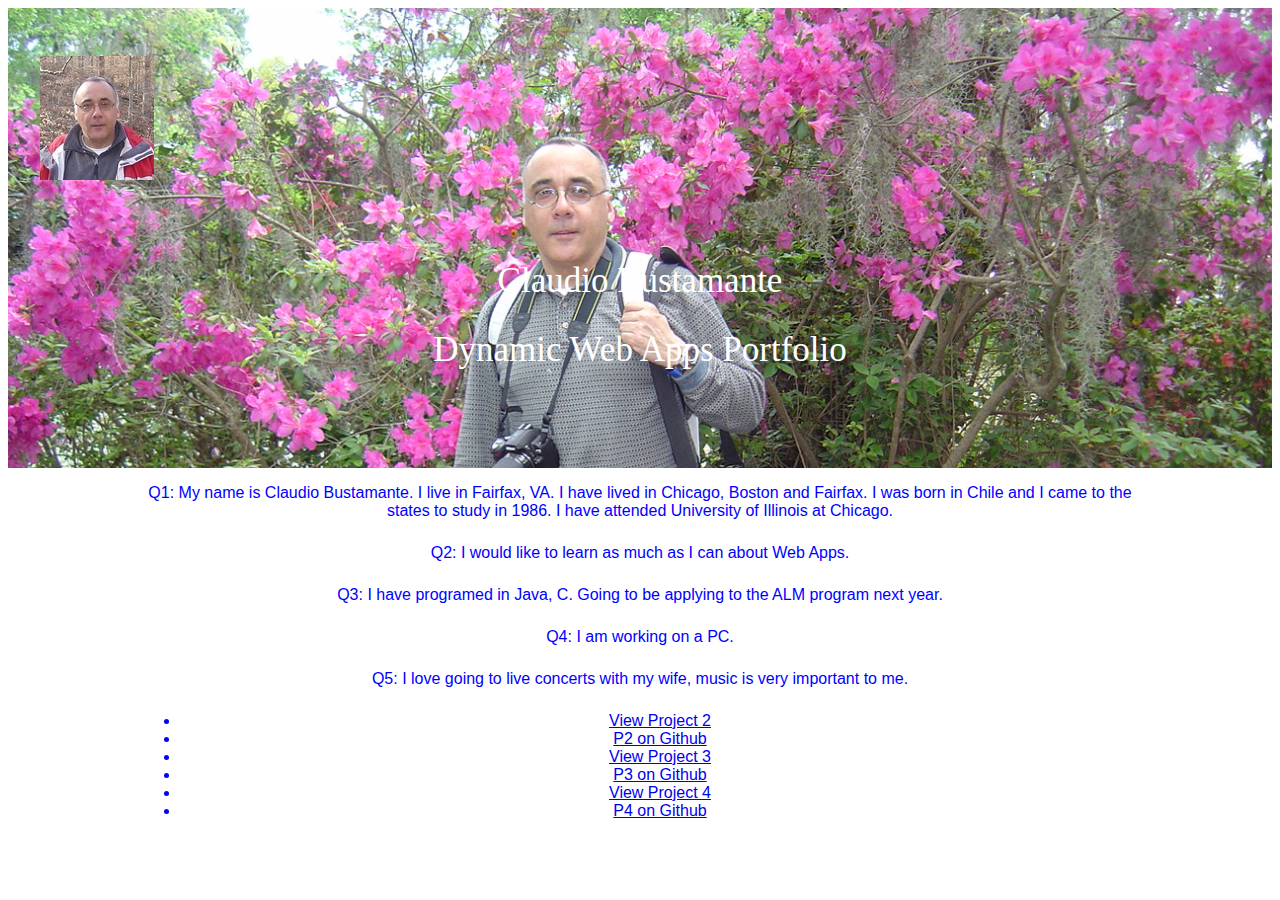
<file: index.html>
<!DOCTYPE html>
<html lang="en">

<head>
	<meta charset="utf-8">
	<title>Dynamic Web Apps Portfolio - CB</title>
	<link rel="stylesheet" href="css/index.css">
</head>

<body>
	<!-- this is the header -->
	<header class="header">
		<div class="container">
			<div class="top-container">
				<a href="index.html" class="logo"><img src="images/claudio.jpg" alt="picture"></a>
			</div> 
			<div class="header-contents">
				<h2>Claudio Bustamante</h2>
				<h2>Dynamic Web Apps Portfolio</h2>
			</div>
		</div>
	</header>

	<!-- this is the main container -->
	<div class="container-center">
		<p>Q1: My name is Claudio Bustamante. I live in Fairfax, VA. I have lived in Chicago, Boston and Fairfax. I was born in Chile and I came to the states to study in 1986. I have attended University of Illinois at Chicago. </p>
		<p>Q2: I would like to learn as much as I can about Web Apps.</p>
		<p>Q3: I have programed in Java, C. Going to be applying to the ALM program next year.</p>	
		<p>Q4: I am working on a PC.</p>
		<p>Q5: I love going to live concerts with my wife, music is very important to me.</p>
		
		<ul>
			<li><a href='http://p2.claudiovirginia.com'>View Project 2</a>
			<li><a href='http://github.com/claudiovirginia/p2'>P2 on Github</a></li>
			
			<li><a href='http://p3.claudiovirginia.com'>View Project 3</a></li>
			<li><a href='http://github.com/claudiovirginia/p3'>P3 on Github</a></li>
					
			<li><a href='http://p4.claudiovirginia.com'>View Project 4</a></li>		
			<li><a href='http://github.com/claudiovirginia/p4'>P4 on Github</a></li>
		</ul>
	</div> 
</body>
</html>
</file>
<file: css/index.css>
body { color: blue;	font-family: "Calibri", "Lucida Grande", Verdana, "Trebuchet MS", Geneva, Helvetica, Arial, sans-serif; }
h1, h2, h3 { font-family: "Georgia", serif; font-weight: 400; }
h1 { font-size: 55px; }
h2 { font-size: 35px; }
p { 	margin-bottom: 24px; }

.container { width: 1200px; 	margin: 0 auto; }
.container-center { margin: 0 auto 70px auto; width: 1000px; text-align: center; }
.top-container { overflow: hidden; padding: 48px 0; }
.header { background: url(../images/header.jpg) 0 0 no-repeat; height: 460px; background-size: 100%; margin-bottom: 10px; }
.header-contents { text-align: center; color: white; padding: 0 200px; }
</file>
